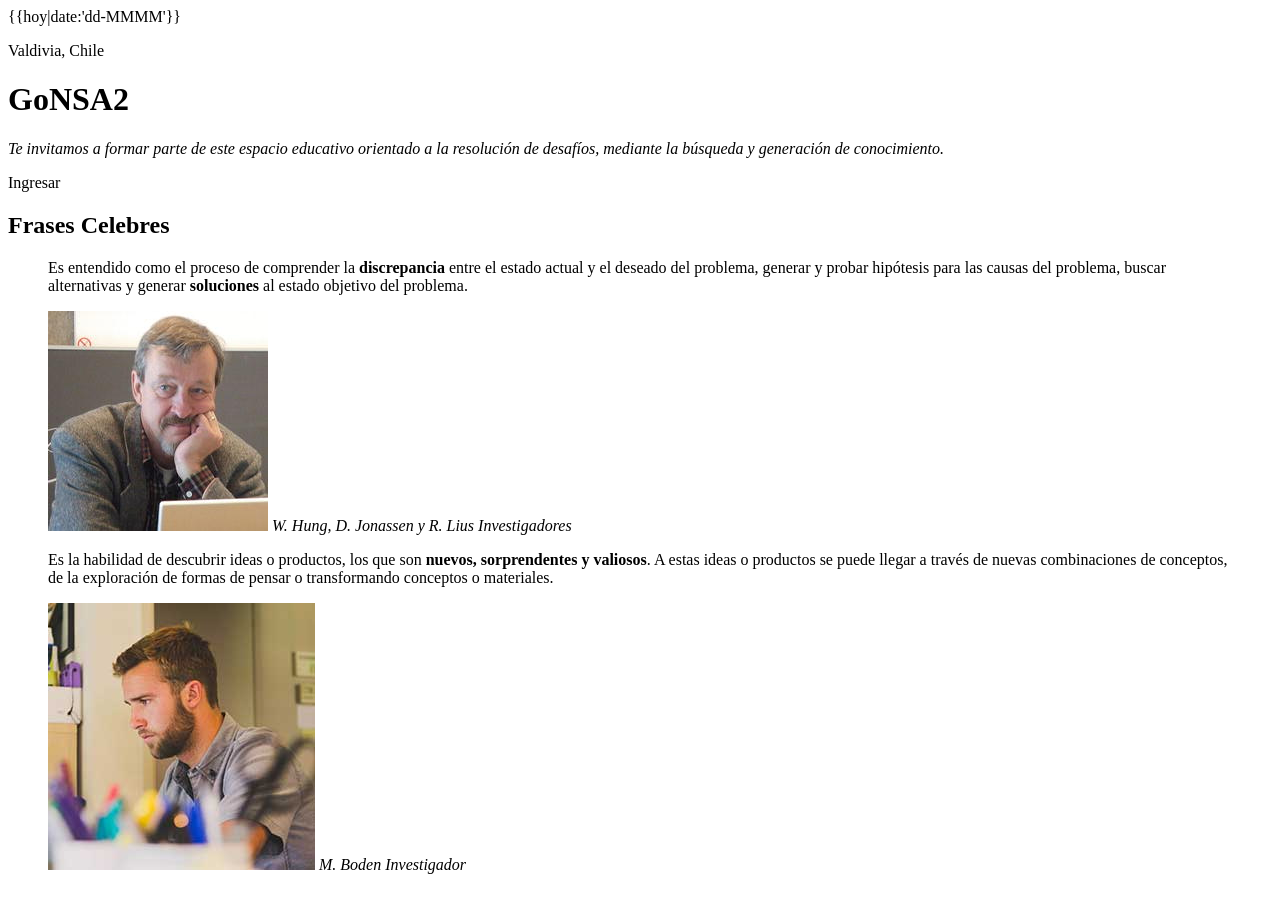
<file: src/app/components/home/home.component.html>
<body>
  <div class="hero">
    <div class="contenido-header">
      <nav class="redes-sociales">
        <a href="http://www.uach.cl"><i class="fas fa-university"></i></a>
        <a href="http://colivares.pythonanywhere.com/inicio/"><i class="fab fa-readme"></i></a>
        <a href="http://www.facebook.com"><i class="fab fa-facebook-f"></i></a>
        <a href="http://tera.uach.cl"><i class="fas fa-globe-americas"></i></a>
        <a href="#"><i class="fab fa-instagram"></i></a>
      </nav>
      <div class="informacion-evento">
        <div class="clear-fix">
          <p class="fecha"><i class="far fa-calendar-alt"></i>{{hoy|date:'dd-MMMM'}}</p>
          <p class="ciudad"><i class="fas fa-map-marker-alt"></i>Valdivia, Chile</p>
        </div>
        <h1 class="nombre-sitio">GoNSA2</h1>
        <p class="slogan"><em>Te invitamos a formar parte de este espacio educativo orientado a la resolución de
            desafíos, mediante la búsqueda y generación de conocimiento.</em> </p>

      </div>

      <div class="ingresar">
        <span class="boton-ingresar" (click)="redireccion()">Ingresar</span>
      </div>
    </div>
  </div>
</body>

<section class="seccion">
  <h2>Frases Celebres</h2>
  <div class="testimoniales contenedor clearfix">
    <div class="testimonial">
      <blockquote>
        <p>Es entendido como el proceso de comprender la <b>discrepancia</b> entre el estado actual y el deseado del
          problema, generar y probar hipótesis para las causas del problema, buscar alternativas y generar <b>soluciones</b>
          al estado objetivo del problema.</p>
        <footer class="info-testimonial clearfix">
          <img src="../../../assets/jonnansen.jpg" alt="imagen testimonial">
          <cite>W. Hung, D. Jonassen y R. Lius <span>Investigadores</span></cite>
        </footer>
      </blockquote>
    </div>

    <div class="testimonial">
      <blockquote>
        <p>Es la habilidad de descubrir ideas o productos, los que son <b>nuevos, sorprendentes y valiosos</b>. A
          estas ideas o productos se puede llegar a través de nuevas combinaciones de conceptos, de la exploración de
          formas de pensar o transformando conceptos o materiales.</p>
        <footer class="info-testimonial clearfix">
          <img src="../../../assets/testimonial.jpg" alt="imagen testimonial">
          <cite>M. Boden <span>Investigador</span> </cite>
        </footer>
      </blockquote>
    </div>
  </div>
</section>
</file>
